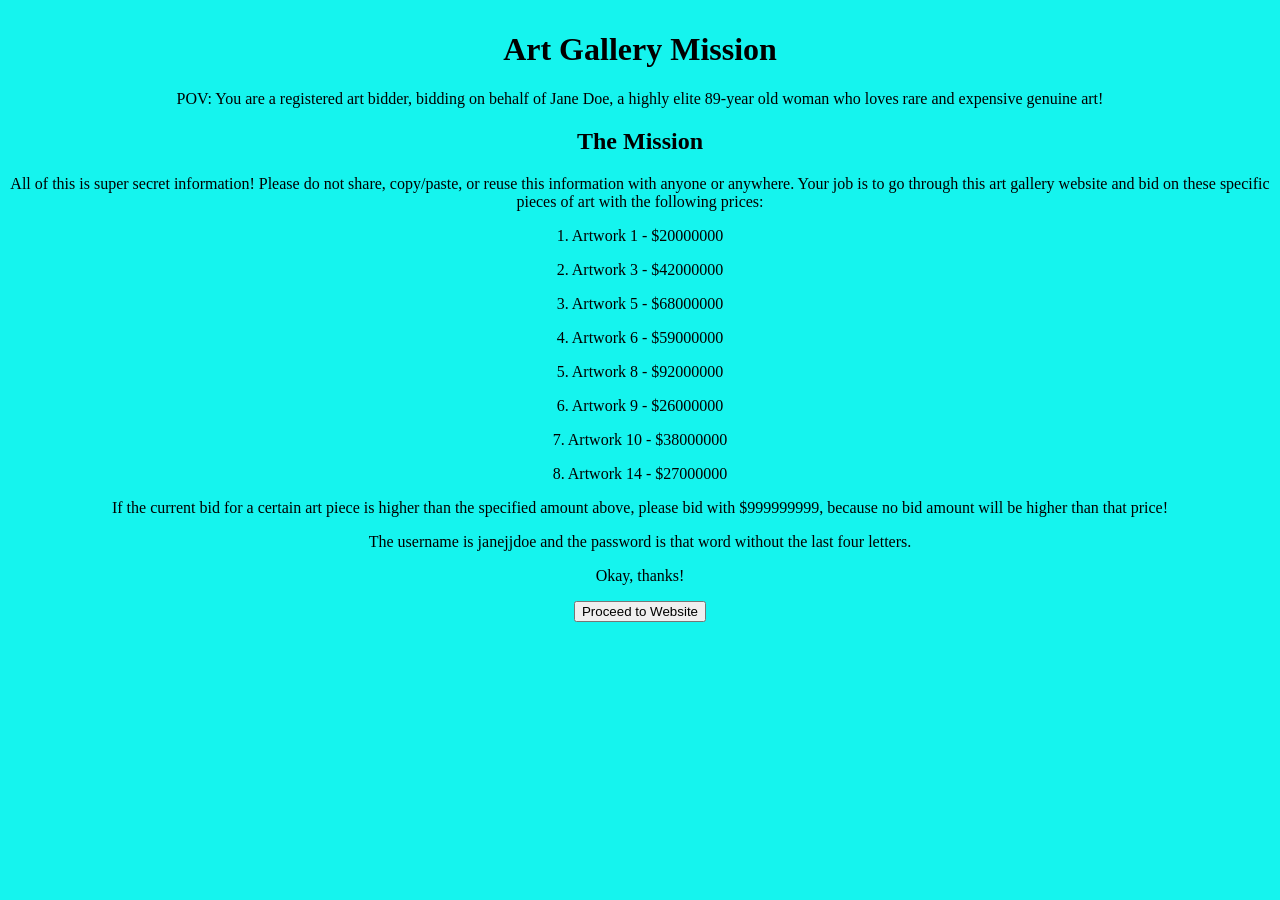
<file: index.html>
<!DOCTYPE html>
<html lang="en">
<head>
    <meta name="viewport" content="width=device-width, initial-scale=1.0">
    <title>Art Gallery</title>
    <link rel="stylesheet" href="styles.css">
</head>

<body>
        <!-- Directions Page -->
    <div id="welcomePage" style="text-align: center;">
        <div class="welcome-header">
            <h1>Art Gallery Mission</h1>
            <p>POV: You are a registered art bidder, bidding on behalf of Jane Doe, a highly elite 89-year old woman who loves rare and expensive genuine art!</p>
        </div>

        <div class="directions">
            <h2>The Mission</h2>
            <p>All of this is super secret information! Please do not share, copy/paste, or reuse this information with anyone or anywhere. Your job is to go through this art gallery website and bid on these specific pieces of art with the following prices:</p>
            <p>1. Artwork 1 - $20000000</p>
            <p>2. Artwork 3 - $42000000</p>
            <p>3. Artwork 5 - $68000000</p>
            <p>4. Artwork 6 - $59000000</p>
            <p>5. Artwork 8 - $92000000</p>
            <p>6. Artwork 9 - $26000000</p>
            <p>7. Artwork 10 - $38000000</p>
            <p>8. Artwork 14 - $27000000</p>
            <p>If the current bid for a certain art piece is higher than the specified amount above, please bid with $999999999, because no bid amount will be higher than that price!</p>
            <p>The username is janejjdoe and the password is that word without the last four letters.</p>
            <p>Okay, thanks!</p>
            <button id="proceedToIntro">Proceed to Website</button>
        </div>
    </div>

    <!-- Intro Page -->
    <div id="introPage" style="display: none;">
        <div class="main-header">
            <h1>Welcome to Art Gallery</h1>
            <p>This is a place where art lovers can bid on their favorite artworks!</p>
            <button id="proceedToLogin">Proceed to Login</button>
        </div>

        <div class="sidebar">
            <p>We want to keep our website decreet in order to maintain our highly selective elite customer base. Customers are invite-only, based a number of criteria categories, such as age, salary, career, economic status, and home address. In addition, customers cannot directly use this page to bid on artwork. Only those who are registered art bidders can bid on behalf of these customers. The catalog of art pieces that are available to purchase are rotated weekly, so once the week ends, the bidding ends, and all artworks are shipped to the highest bidder. Then, the website will refresh with the new pieces of art that are available for the new week.</p>
            <p>If you are a new customer, please contact one of our registered art bidders to look through our catalog of rare artwork! We have only the finest selections of art and they are all 100% genuine pieces that have been curated by our art professionals.</p>
            <p>If you are a returning customer, please contact your assigned registered art bidder to bid on artwork. In order to see the current catalog of art pieces that are on sale, you can go to the sister site provided to you through the business card you should have received in the mail.</p>
            <p>If you are a registered art bidder, click on the "Proceed to Login" button above to get started!</p>
            <p>Once you get past the log-in page, you can see each of the individual art pieces to see which one you'd like to bid on, and you can only bid higher than the current bid price, which will be displayed below the artwork. Once you login, you only have 3 minutes to get bid on everything you want! So act fast and make sure you know which pieces you need to bid on and how much to bid. If you are not a robot, and you do in fact need more time, you can reset the timer to bid on more pieces. It will reset to the 3 minutes and automatically start counting down again.</p>
        </div>
    </div>

    <!-- Login Page -->
    <div id="loginPage" style="display: none;">
        <h1>Login</h1>
        <!-- Login form -->
        <form id="loginForm">
            <input type="text" id="username" name="username" placeholder="Username">
            <br>
            <input type="password" id="password" name="password" placeholder="Password">
            <br>
            <input type="submit" value="Login">
        </form>
    </div>

    <!-- Gallery Page -->
    <div id="galleryPage" style="display: none;">
        <h1>Art Gallery</h1>
        <h2 id="instructionsLink">Bidding for someone? Look at your instructions again.</h2>

        <div id="instructionsContainer" class="instructions-container"></div>

        <!-- Artwork gallery -->
        <div class="gallery">
            <div class="artwork">
                <img src="artwork1.jpeg" alt="Artwork 1">
                <p>Artwork 1</p>
                <p class="currentBid">Current bid: $<span>10000000</span></p>
                <input type="number" class="bidInput">
                <button class="bidButton">Bid</button>
            </div>
            <!-- Add more artworks as needed -->
            <div class="artwork">
                <img src="artwork2.jpeg" alt="Artwork 2">
                <p>Artwork 2</p>
                <p class="currentBid">Current bid: $<span>28300000</span></p>
                <input type="number" class="bidInput">
                <button class="bidButton">Bid</button>
            </div>
            <div class="artwork">
                <img src="artwork3.jpeg" alt="Artwork 3">
                <p>Artwork 3</p>
                <p class="currentBid">Current bid: $<span>39000000</span></p>
                <input type="number" class="bidInput">
                <button class="bidButton">Bid</button>
            </div>
            <div class="artwork">
                <img src="artwork4.jpeg" alt="Artwork 4">
                <p>Artwork 4</p>
                <p class="currentBid">Current bid: $<span>29900000</span></p>
                <input type="number" class="bidInput">
                <button class="bidButton">Bid</button>
            </div>
            <div class="artwork">
                <img src="artwork5.jpeg" alt="Artwork 5">
                <p>Artwork 5</p>
                <p class="currentBid">Current bid: $<span>60000000</span></p>
                <input type="number" class="bidInput">
                <button class="bidButton">Bid</button>
            </div>
            <div class="artwork">
                <img src="artwork6.jpeg" alt="Artwork 6">
                <p>Artwork 6</p>
                <p class="currentBid">Current bid: $<span>83000000</span></p>
                <input type="number" class="bidInput">
                <button class="bidButton">Bid</button>
            </div>
            <div class="artwork">
                <img src="artwork7.jpeg" alt="Artwork 7">
                <p>Artwork 7</p>
                <p class="currentBid">Current bid: $<span>28300000</span></p>
                <input type="number" class="bidInput">
                <button class="bidButton">Bid</button>
            </div>
            <div class="artwork">
                <img src="artwork8.jpeg" alt="Artwork 8">
                <p>Artwork 8</p>
                <p class="currentBid">Current bid: $<span>28900000</span></p>
                <input type="number" class="bidInput">
                <button class="bidButton">Bid</button>
            </div>
            <div class="artwork">
                <img src="artwork9.jpeg" alt="Artwork 9">
                <p>Artwork 9</p>
                <p class="currentBid">Current bid: $<span>20000000</span></p>
                <input type="number" class="bidInput">
                <button class="bidButton">Bid</button>
            </div>
            <div class="artwork">
                <img src="artwork10.jpeg" alt="Artwork 10">
                <p>Artwork 10</p>
                <p class="currentBid">Current bid: $<span>87000000</span></p>
                <input type="number" class="bidInput">
                <button class="bidButton">Bid</button>
            </div>
            <div class="artwork">
                <img src="artwork11.jpeg" alt="Artwork 11">
                <p>Artwork 11</p>
                <p class="currentBid">Current bid: $<span>20000000</span></p>
                <input type="number" class="bidInput">
                <button class="bidButton">Bid</button>
            </div>
            <div class="artwork">
                <img src="artwork12.jpeg" alt="Artwork 12">
                <p>Artwork 12</p>
                <p class="currentBid">Current bid: $<span>40000000</span></p>
                <input type="number" class="bidInput">
                <button class="bidButton">Bid</button>
            </div>
            <div class="artwork">
                <img src="artwork13.jpeg" alt="Artwork 13">
                <p>Artwork 13</p>
                <p class="currentBid">Current bid: $<span>92700000</span></p>
                <input type="number" class="bidInput">
                <button class="bidButton">Bid</button>
            </div>
            <div class="artwork">
                <img src="artwork14.jpeg" alt="Artwork 14">
                <p>Artwork 14</p>
                <p class="currentBid">Current bid: $<span>19700000</span></p>
                <input type="number" class="bidInput">
                <button class="bidButton">Bid</button>
            </div>
            <div class="artwork">
                <img src="artwork15.jpeg" alt="Artwork 15">
                <p>Artwork 15</p>
                <p class="currentBid">Current bid: $<span>27900000</span></p>
                <input type="number" class="bidInput">
                <button class="bidButton">Bid</button>
            </div>
        </div>

        <!-- Timer and Warning Message -->
        <div class="timer-section" id="timerSection">
            <button id="restartTimer">Restart Timer</button>
            <p id="warningMessage"></p>
            <p id="timer">0:30</p>
        </div>

        <button id="finishButton">Finish</button>
    </div>

    <!-- Thank You Message -->
    <div id="thankYouMessage" style="display: none;">
        <h1>Thank You for Bidding!</h1>
        <p>Your bid(s) has been received. We appreciate your participation!</p>
    </div>


    <script src="script.js"></script>
</body>
</html>
</file>
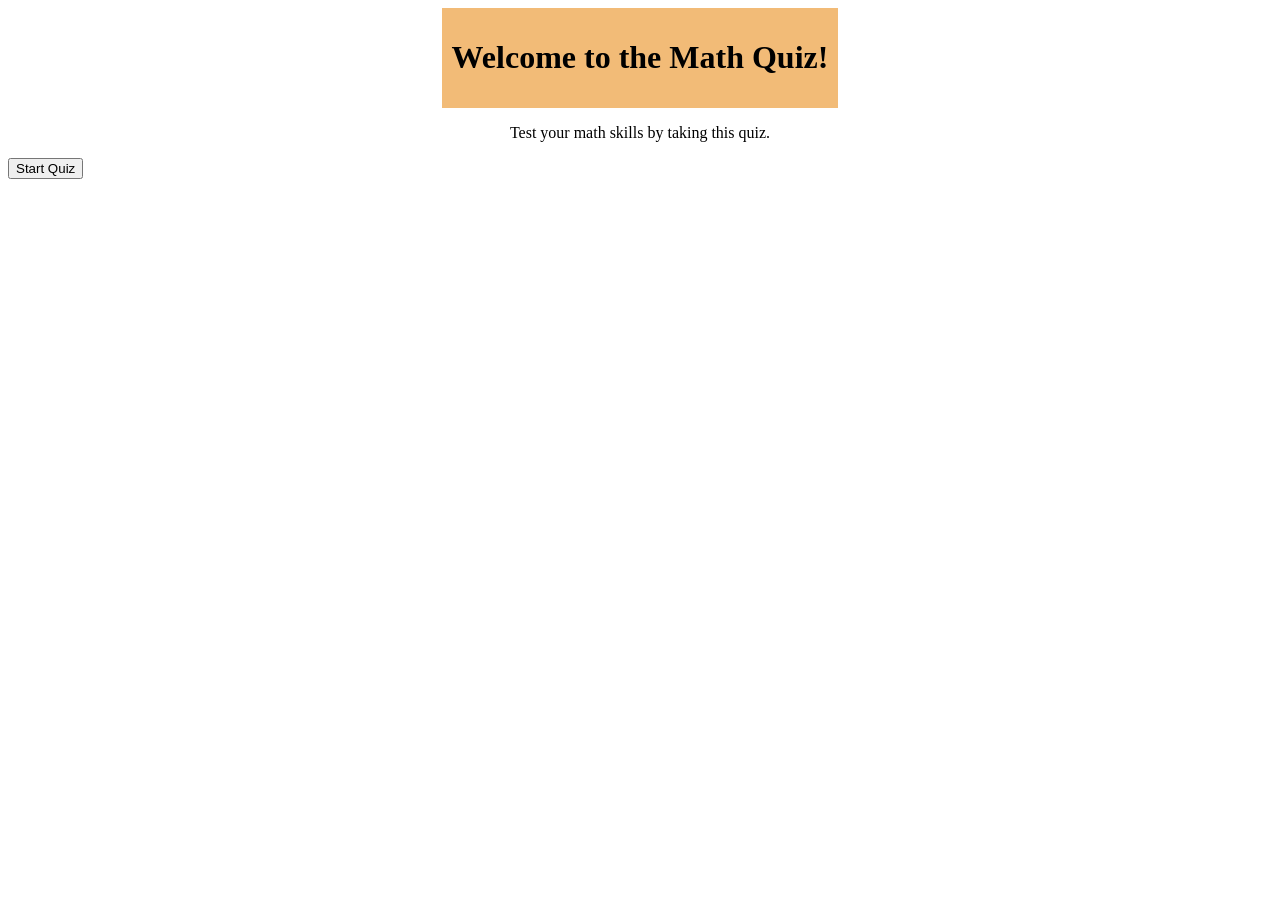
<file: antiux/index.html>
<!DOCTYPE html>
<html lang="en">
<head>
    <meta charset="UTF-8">
    <meta name="viewport" content="width=device-width, initial-scale=1.0">
    <title>Math Quiz</title>
    <link rel="stylesheet" href="styles.css"> <!-- Include the external CSS file -->
</head>
<body>
    <div id="home-page">
        <div class="header-box">
            <h1 class="center-text">Welcome to the Math Quiz!</h1>
        </div>
        <p class="center-text">Test your math skills by taking this quiz.</p>
        <button id="start-button">Start Quiz</button>
    </div>

    <div id="quiz-page" style="display: none;">
        <h1>Math Quiz</h1>
        <div id="question-container">
            <p id="question-text">Question goes here</p>
            <ul id="choices">
                <!-- Choices will be populated dynamically using JavaScript -->
            </ul>
        </div>
        <p id="result"></p>
    </div>

    <div id="score-page" style="display: none;">
        <h1>Quiz Completed!</h1>
        <p>Your score: <span id="final-score">0</span> out of <span id="total-questions">0</span></p>
        <button id="restart-button">Restart Quiz</button>
    </div>

    <script src="quiz.js"></script> <!-- Include the external JavaScript file -->
</body>
</html>
</file>
<file: styles.css>
h1 {
    text-align: center;
}
body {
    display: flex;
    justify-content: flex-end;
    background-color: #15f4ee;
    margin: 10px;
}
.welcome-header {
    text-align: center;
}
.directions {
    text-align: center;
}
.main-header {
    text-align: center;
}
.sidebar {
    width: 15%;
    text-align: center;
    margin-left: auto;
}
.gallery {
    display: flex;
    flex-wrap: wrap;
    justify-content: space-around;
}
.artwork {
    margin: 1vw;
    border: 2px solid black;
    padding: 2vw;
    background-color: #ff08fc;
    width: 30%;
}
.artwork img {
    width: 100%;
    height: auto;
}
.timer-section {
    bottom: 20px;
    right: 20px;
    text-align: right;
}
#timer, #warningMessage {
    display: inline-block;
    margin-bottom: 10px;
}
.instructions-container {
    display: none;
    background-color: #ffffff;
    border: 1px solid #000000;
    padding: 20px;
    margin-top: 10px;
}
#instructionsLink {
    font-size: 14px;
    text-align: center;
}
#thankYouMessage {
    position: fixed;
    top: 50%;
    left: 50%;
    transform: translate(-50%, -50%);
    text-align: center;
}
</file>
<file: antiux/styles.css>
/* Center-align text on the home page and quiz page */
.center-text {
    text-align: center;
}

/* Right-align text on the quiz page */
#quiz-page {
    text-align: right;
}

/* Style the header box */
.header-box {
    background-color: #F2BB77; /* Change this color to your desired background color */
    padding: 10px;
    margin: 0 auto;
    width: fit-content;
}
</file>
